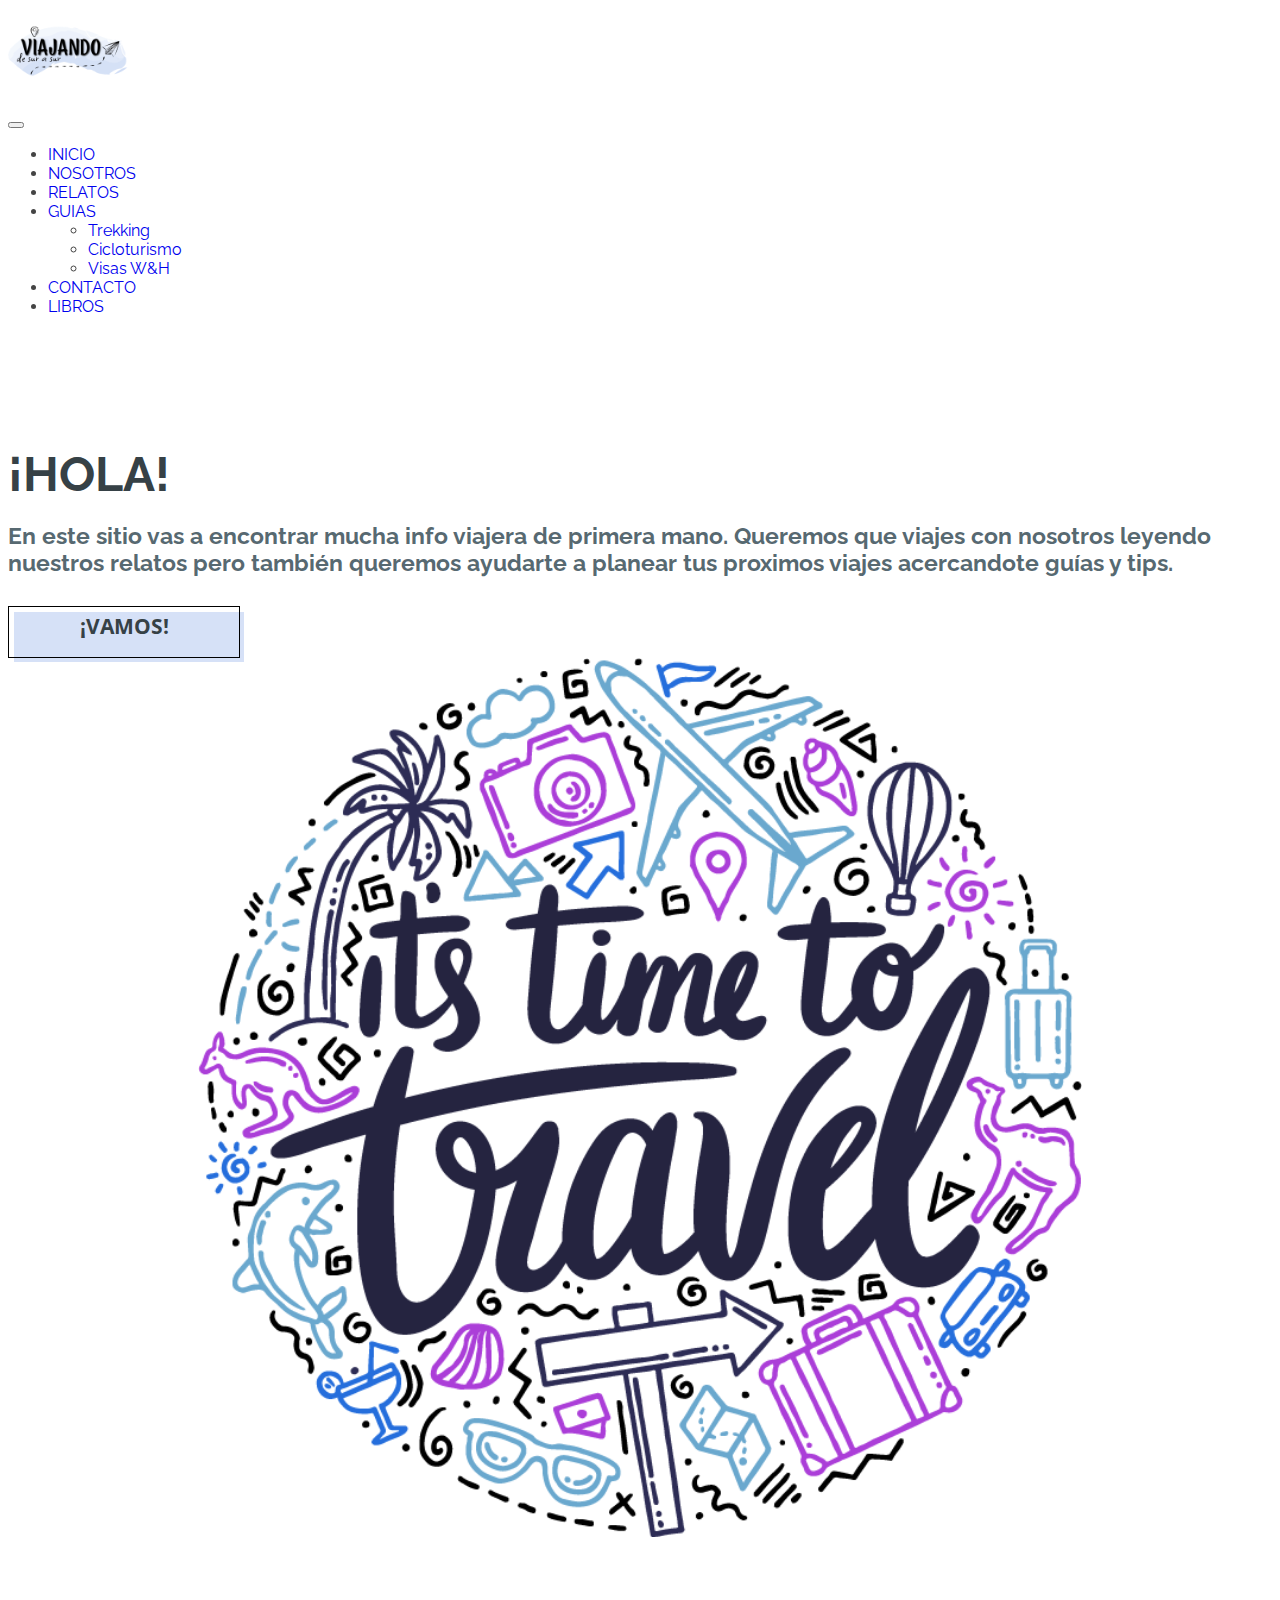
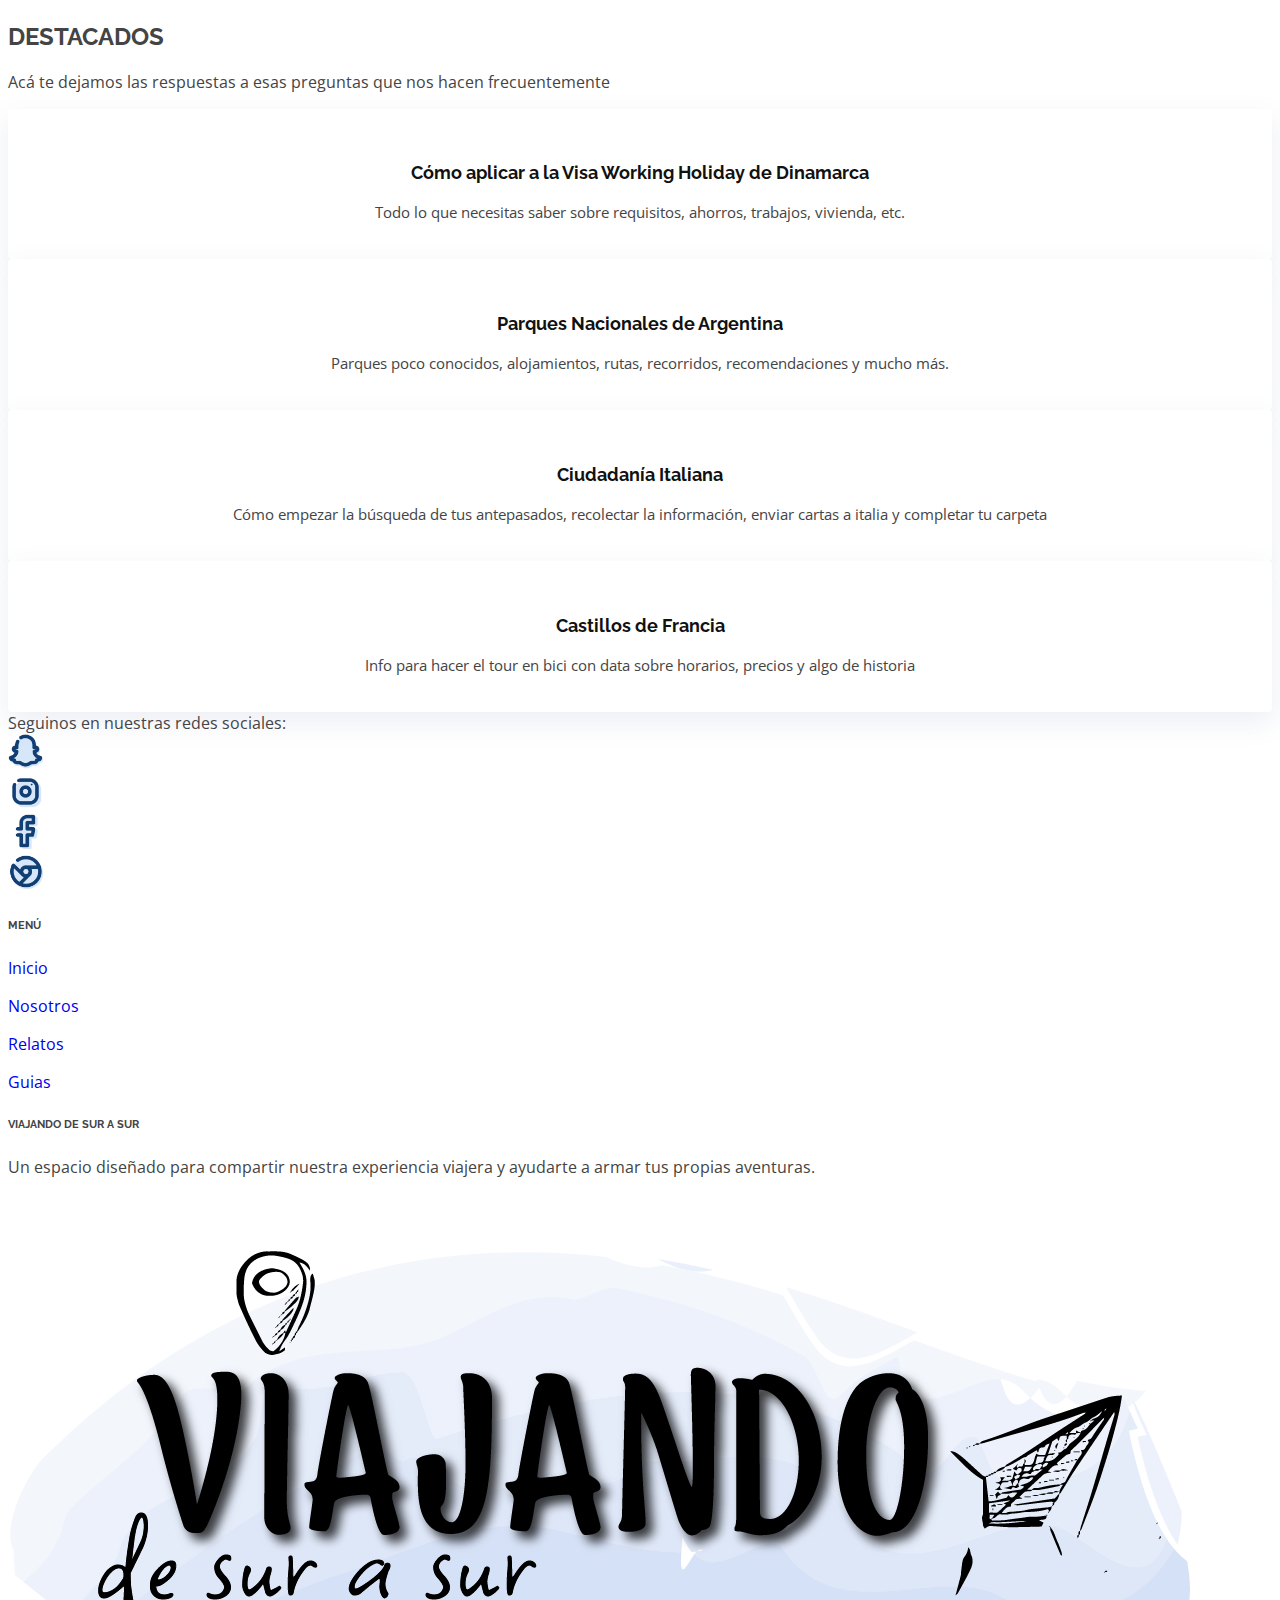
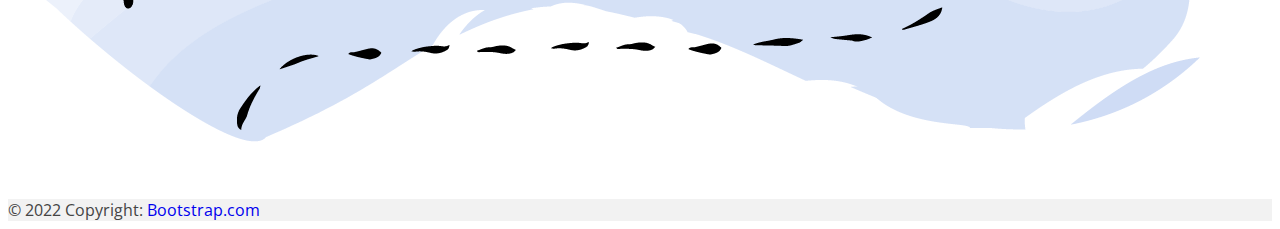
<file: index.html>
<!DOCTYPE html>
<html>
<head>
	<meta charset="utf-8">
	<meta name="viewport" content="width=device-width, initial-scale=1">
	<link rel="stylesheet" type="text/css" href="css/styles.css">
	<link href="https://cdn.jsdelivr.net/npm/bootstrap@5.1.3/dist/css/bootstrap.min.css" rel="stylesheet" integrity="sha384-1BmE4kWBq78iYhFldvKuhfTAU6auU8tT94WrHftjDbrCEXSU1oBoqyl2QvZ6jIW3" crossorigin="anonymous">
	<title>Viajando de Sur a Sur</title>
</head>
<body>
	<div id="header" class="fixed-top d-flex align-items-center">
		<div class="container d-flex align-items-center">
			<div class="logo me-auto">
        <h1><a href="index.html"><img src="assets/logoviajando.png" alt="logo" class="img-fluid"></a></h1>
      </div>
			<nav class="navbar navbar-expand-xl navbar-light">
				<div class="container-fluid">
				  <button class="navbar-toggler" type="button" data-bs-toggle="collapse" data-bs-target="#navbarWithDropdown" aria-controls="navbarWithDropdown" aria-expanded="false" aria-label="Toggle navigation">
				    <span class="navbar-toggler-icon"></span>
				  </button>
				  <div class="collapse navbar-collapse" id="navbarWithDropdown">
				    <ul class="navbar-nav">
				      <li class="nav-item">
				        <a class="nav-link active" aria-current="page" href="index.html">INICIO</a>
				      </li>
				      <li class="nav-item">
				        <a class="nav-link" href="nosotros.html">NOSOTROS</a>
				      </li>
				      <li class="nav-item">
				        <a class="nav-link" href="relatos.html">RELATOS</a>
				      </li>
				      <li class="nav-item dropdown">
				        <a class="nav-link dropdown-toggle" href="guias.html" id="navbarDropdownMenuLink" role="button" data-bs-toggle="dropdown" aria-expanded="false">GUIAS</a>
				        <ul class="dropdown-menu" aria-labelledby="navbarDropdownMenuLink">
				          <li><a class="dropdown-item" href="guias.html">Trekking</a></li>
				          <li><a class="dropdown-item" href="guias.html">Cicloturismo</a></li>
				          <li><a class="dropdown-item" href="guias.html">Visas W&H</a></li>
				        </ul>
				      </li>
				      <li class="nav-item">
				        <a class="nav-link" href="contacto.html">CONTACTO</a>
				      </li>
				      <li class="nav-item">
				        <a class="nav-link disabled" href="#" tabindex="-1" aria-disabled="true">LIBROS</a>
				      </li>
				    </ul>
				  </div>
				</div>
			</nav>
		</div>
	</div>

	<section id="hero">
    <div class="container">
    	<div class="row">
	        <div class="col-lg-6 pt-5 pt-lg-0 order-2 order-lg-1 d-flex flex-column justify-content-center" data-aos="fade-up">
	          <div>
	            <h1>¡HOLA!</h1>
	            <h2>En este sitio vas a encontrar mucha info viajera de primera mano. Queremos que viajes con nosotros leyendo nuestros relatos pero también queremos ayudarte a planear tus proximos viajes acercandote guías y tips.</h2>
	            <a href="guias.html" class="btn-mio">¡VAMOS!</a>
	          </div>
	        </div>
        	<div class="col-lg-6 order-1 order-lg-2 hero-img" data-aos="fade-left">
          		<img src="assets/timetotravel.png" class="img-fluid" alt="time to travel">
        	</div>
      	</div>
    </div>
  </section>

  <section id="services" class="services section-bg">
      <div class="container">
        <div class="section-title" data-aos="fade-up">
          <h2>DESTACADOS</h2>
          <p>Acá te dejamos las respuestas a esas preguntas que nos hacen frecuentemente</p>
        </div>
        <div class="row">

          <div class="col-md-6 col-lg-3 d-flex align-items-stretch mb-5 mb-lg-0" data-aos="zoom-in">
            <div class="icon-box icon-box-pink">
              <h4 class="title"><a href="">Cómo aplicar a la Visa Working Holiday de Dinamarca</a></h4>
              <p class="description">Todo lo que necesitas saber sobre requisitos, ahorros, trabajos, vivienda, etc.</p>
            </div>
          </div>

          <div class="col-md-6 col-lg-3 d-flex align-items-stretch mb-5 mb-lg-0" data-aos="zoom-in" data-aos-delay="100">
            <div class="icon-box icon-box-cyan">
              <h4 class="title"><a href="">Parques Nacionales de Argentina</a></h4>
              <p class="description">Parques poco conocidos, alojamientos, rutas, recorridos, recomendaciones y mucho más.</p>
            </div>
          </div>

          <div class="col-md-6 col-lg-3 d-flex align-items-stretch mb-5 mb-lg-0" data-aos="zoom-in" data-aos-delay="200">
            <div class="icon-box icon-box-green">
              <h4 class="title"><a href="">Ciudadanía Italiana</a></h4>
              <p class="description">Cómo empezar la búsqueda de tus antepasados, recolectar la información, enviar cartas a italia y completar tu carpeta</p>
            </div>
          </div>

          <div class="col-md-6 col-lg-3 d-flex align-items-stretch mb-5 mb-lg-0" data-aos="zoom-in" data-aos-delay="300">
            <div class="icon-box icon-box-blue">
              <h4 class="title"><a href="">Castillos de Francia</a></h4>
              <p class="description">Info para hacer el tour en bici con data sobre horarios, precios y algo de historia</p>
            </div>
          </div>

        </div>

      </div>
    </section>

    <!-- Footer -->
<footer class="text-center text-lg-start text-muted border-top mt-3">
  <!-- Social media -->
  <section class="d-flex justify-content-center justify-content-lg-between p-4 border-bottom">
    <div class="me-4 d-none d-lg-block">
      <span>Seguinos en nuestras redes sociales:</span>
    </div>
    <div class="redes me-auto">
      <img src="assets/red1.png" class="img-fluid">
    </div>
    <div class="redes me-auto">
      <img src="assets/red2.png" class="img-fluid">
    </div>
    <div class="redes me-auto">
      <img src="assets/red3.png" class="img-fluid">
    </div>
    <div class="redes me-auto">
      <img src="assets/red4.png" class="img-fluid">
    </div>
  </section>
  <!-- Section: Links  -->
  <section class="">
    <div class="container text-center text-md-start mt-5">
      <!-- Grid row -->
      <div class="row mt-3">
      	<!-- Grid column -->
        <div class="col-md-2 col-lg-2 col-xl-2 mx-auto mb-4">
          <!-- Links -->
          <h6 class="text-uppercase fw-bold mb-4">MENÚ</h6>
          <p><a href="inicio.html" class="text-reset">Inicio</a></p>
          <p><a href="nosotros.html" class="text-reset">Nosotros</a></p>
          <p><a href="relatos.html" class="text-reset">Relatos</a></p>
          <p><a href="guias.html" class="text-reset">Guias</a></p>
        </div>
        <!-- Grid column -->
        <!-- Grid column -->
        <div class="col-md-3 col-lg-4 col-xl-3 mx-auto mb-4">
          <h6 class="text-uppercase fw-bold mb-4">VIAJANDO DE SUR A SUR</h6>
          <p>Un espacio diseñado para compartir nuestra experiencia viajera y ayudarte a armar tus propias aventuras.</p>
          <img src="assets/logoviajando.png" class="w-50 p-3">
        </div>
        <!-- Grid column -->
      </div>
      <!-- Grid row -->
    </div>
  </section>
  <!-- Copyright -->
  <div class="text-center p-4" style="background-color: rgba(0, 0, 0, 0.05);">
    © 2022 Copyright:
    <a class="text-reset fw-bold" href="https://getbootstrap.com/">Bootstrap.com</a>
  </div>
  <!-- Copyright -->
</footer>
<!-- Footer -->
	<script src="https://cdn.jsdelivr.net/npm/bootstrap@5.1.3/dist/js/bootstrap.bundle.min.js" integrity="sha384-ka7Sk0Gln4gmtz2MlQnikT1wXgYsOg+OMhuP+IlRH9sENBO0LRn5q+8nbTov4+1p" crossorigin="anonymous"></script>
</body>
</html>
</file>
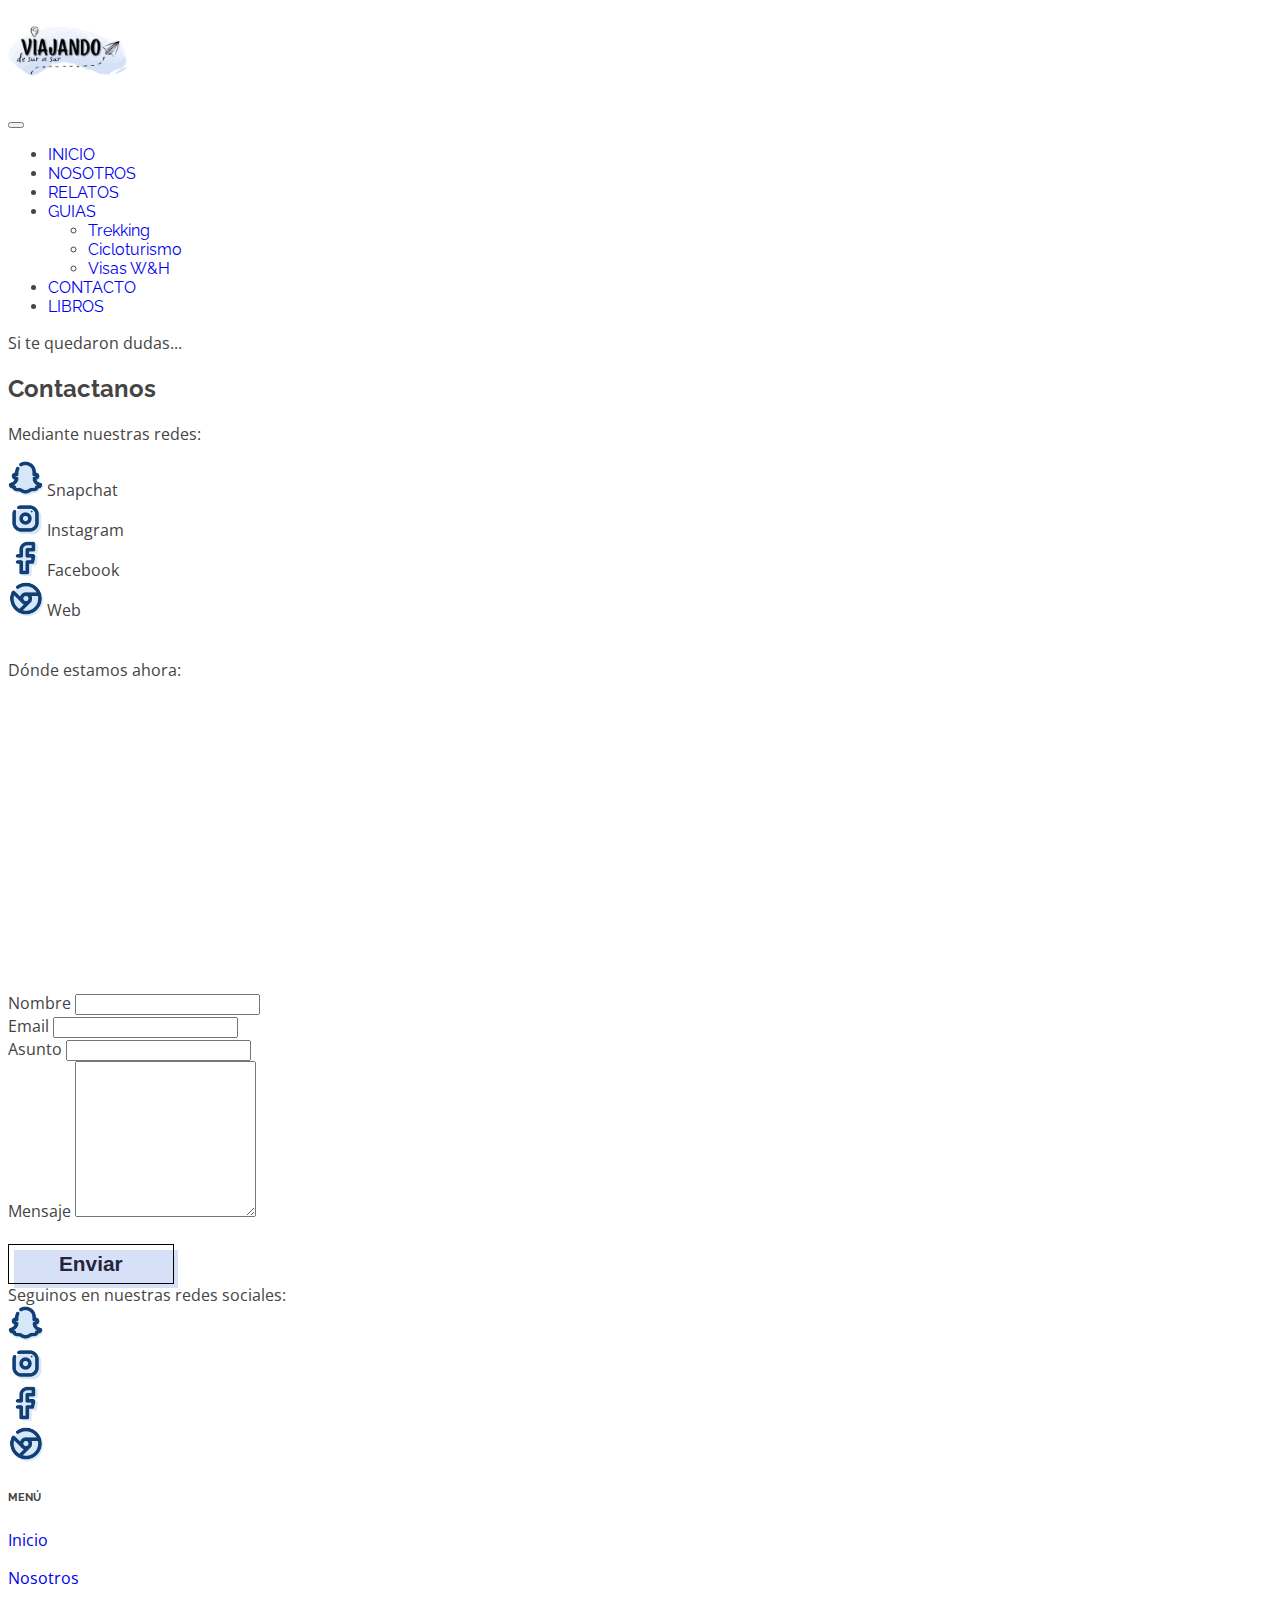
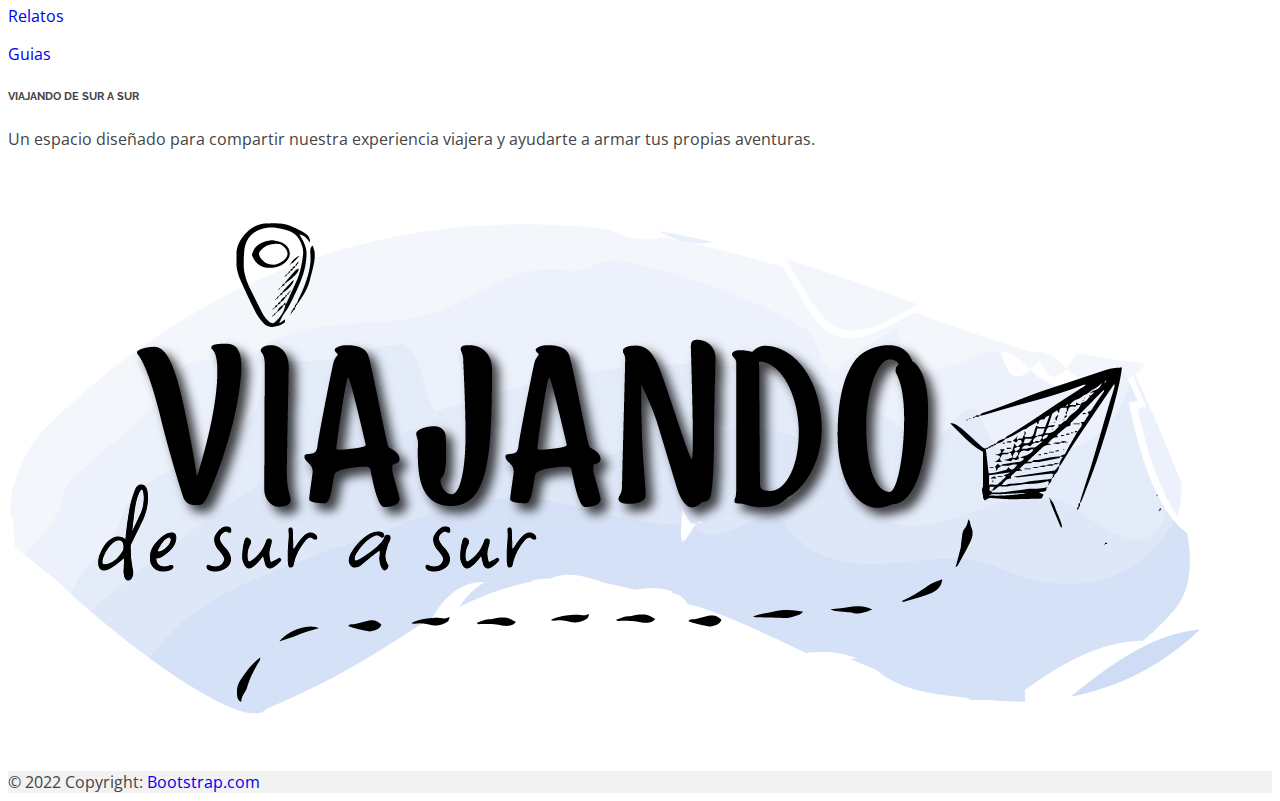
<file: contacto.html>
<!DOCTYPE html>
<html>
<head>
	<meta charset="utf-8">
	<meta name="viewport" content="width=device-width, initial-scale=1">
	<link rel="stylesheet" type="text/css" href="css/styles.css">
	<link href="https://cdn.jsdelivr.net/npm/bootstrap@5.1.3/dist/css/bootstrap.min.css" rel="stylesheet" integrity="sha384-1BmE4kWBq78iYhFldvKuhfTAU6auU8tT94WrHftjDbrCEXSU1oBoqyl2QvZ6jIW3" crossorigin="anonymous">
	<title>Viajando de Sur a Sur</title>
</head>
<body>
	<div id="header" class="fixed-top d-flex align-items-center">
		<div class="container d-flex align-items-center">
			<div class="logo me-auto">
        <h1><a href="index.html"><img src="assets/logoviajando.png" alt="logo" class="img-fluid"></a></h1>
      </div>
			<nav class="navbar navbar-expand-xl navbar-light">
				<div class="container-fluid">
				  <button class="navbar-toggler" type="button" data-bs-toggle="collapse" data-bs-target="#navbarWithDropdown" aria-controls="navbarWithDropdown" aria-expanded="false" aria-label="Toggle navigation">
				    <span class="navbar-toggler-icon"></span>
				  </button>
				  <div class="collapse navbar-collapse" id="navbarWithDropdown">
				    <ul class="navbar-nav">
				      <li class="nav-item">
				        <a class="nav-link active" aria-current="page" href="index.html">INICIO</a>
				      </li>
				      <li class="nav-item">
				        <a class="nav-link" href="nosotros.html">NOSOTROS</a>
				      </li>
				      <li class="nav-item">
				        <a class="nav-link" href="relatos.html">RELATOS</a>
				      </li>
				      <li class="nav-item dropdown">
				        <a class="nav-link dropdown-toggle" href="guias.html" id="navbarDropdownMenuLink" role="button" data-bs-toggle="dropdown" aria-expanded="false">GUIAS</a>
				        <ul class="dropdown-menu" aria-labelledby="navbarDropdownMenuLink">
				          <li><a class="dropdown-item" href="guias.html">Trekking</a></li>
				          <li><a class="dropdown-item" href="guias.html">Cicloturismo</a></li>
				          <li><a class="dropdown-item" href="guias.html">Visas W&H</a></li>
				        </ul>
				      </li>
				      <li class="nav-item">
				        <a class="nav-link" href="contacto.html">CONTACTO</a>
				      </li>
				      <li class="nav-item">
				        <a class="nav-link disabled" href="#" tabindex="-1" aria-disabled="true">LIBROS</a>
				      </li>
				    </ul>
				  </div>
				</div>
			</nav>
		</div>
	</div>
  <!-- Guias -->
  <div>Si te quedaron dudas...</div>
  <section id="contact" class="contact section-bg mt-5">
      <div class="container">

        <div class="section-title" data-aos="fade-up">
          <h2>Contactanos</h2>
        </div>

        <div class="row">

          <div class="col-lg-5 d-flex align-items-stretch" data-aos="fade-right">
            <div class="info">
              <p>Mediante nuestras redes:</p>
              <div class="redes me-auto">
                <img src="assets/red1.png" class="img-fluid"> <span>Snapchat</span>
              </div>
              <div class="redes me-auto">
                <img src="assets/red2.png" class="img-fluid"> <span>Instagram</span>
              </div>
              <div class="redes me-auto">
                <img src="assets/red3.png" class="img-fluid"> <span>Facebook</span>
              </div>
              <div class="redes me-auto">
                <img src="assets/red4.png" class="img-fluid"> <span>Web</span>
              </div> <br>
              <p>Dónde estamos ahora:</p>
              <iframe src="https://www.google.com/maps/embed?pb=!1m18!1m12!1m3!1d50767.533921391194!2d-59.17772166793308!3d-37.319517690110686!2m3!1f0!2f0!3f0!3m2!1i1024!2i768!4f13.1!3m3!1m2!1s0x95911f9b2733946f%3A0xceef2c76899c202d!2sTandil%2C%20Provincia%20de%20Buenos%20Aires!5e0!3m2!1ses!2sar!4v1652908311975!5m2!1ses!2sar" width="600" height="450" style="border:0; width: 100%; height: 290px;" allowfullscreen="" loading="lazy" referrerpolicy="no-referrer-when-downgrade"></iframe>
            </div>

          </div>

          <div class="col-lg-7 mt-5 mt-lg-0 d-flex align-items-stretch" data-aos="fade-left">
            <form action="forms/contact.php" method="post" role="form" class="php-email-form">
              <div class="row">
                <div class="form-group col-md-6">
                  <label for="name">Nombre</label>
                  <input type="text" name="name" class="form-control" id="name" required>
                </div>
                <div class="form-group col-md-6 mt-3 mt-md-0">
                  <label for="name">Email</label>
                  <input type="email" class="form-control" name="email" id="email" required>
                </div>
              </div>
              <div class="form-group mt-3">
                <label for="name">Asunto</label>
                <input type="text" class="form-control" name="subject" id="subject" required>
              </div>
              <div class="form-group mt-3">
                <label for="name">Mensaje</label>
                <textarea class="form-control" name="message" rows="10" required></textarea>
              </div> <br>
              <div class="text-center"><button type="submit" class="btn-mio">Enviar</button></div>
            </form>
          </div>

        </div>

      </div>
    </section>
  <!-- Footer -->
  <footer class="text-center text-lg-start text-muted border-top mt-3">
    <!-- Redes -->
    <section class="d-flex justify-content-center justify-content-lg-between p-4 border-bottom">
      <div class="me-4 d-none d-lg-block">
        <span>Seguinos en nuestras redes sociales:</span>
      </div>
      <div class="redes me-auto">
        <img src="assets/red1.png" class="img-fluid">
      </div>
      <div class="redes me-auto">
        <img src="assets/red2.png" class="img-fluid">
      </div>
      <div class="redes me-auto">
        <img src="assets/red3.png" class="img-fluid">
      </div>
      <div class="redes me-auto">
        <img src="assets/red4.png" class="img-fluid">
      </div>
  </section>
    <!-- Menú  -->
    <section class="">
      <div class="container text-center text-md-start mt-5">
        <div class="row mt-3">
          <div class="col-md-2 col-lg-2 col-xl-2 mx-auto mb-4">
            <h6 class="text-uppercase fw-bold mb-4">MENÚ</h6>
            <p><a href="index.html" class="text-reset">Inicio</a></p>
            <p><a href="nosotros.html" class="text-reset">Nosotros</a></p>
            <p><a href="relatos.html" class="text-reset">Relatos</a></p>
            <p><a href="guias.html" class="text-reset">Guias</a></p>
          </div>
          <!-- Descripción y logo -->
          <div class="col-md-3 col-lg-4 col-xl-3 mx-auto mb-4">
            <h6 class="text-uppercase fw-bold mb-4">VIAJANDO DE SUR A SUR</h6>
            <p>Un espacio diseñado para compartir nuestra experiencia viajera y ayudarte a armar tus propias aventuras.</p>
            <img src="assets/logoviajando.png" class="w-50 p-3">
          </div>
        </div>
      </div>
    </section>
    <!-- Copyright -->
    <div class="text-center p-4" style="background-color: rgba(0, 0, 0, 0.05);">
      © 2022 Copyright:
      <a class="text-reset fw-bold" href="https://getbootstrap.com/">Bootstrap.com</a>
    </div>
  </footer>
	<script src="https://cdn.jsdelivr.net/npm/bootstrap@5.1.3/dist/js/bootstrap.bundle.min.js" integrity="sha384-ka7Sk0Gln4gmtz2MlQnikT1wXgYsOg+OMhuP+IlRH9sENBO0LRn5q+8nbTov4+1p" crossorigin="anonymous"></script>
</body>
</html>
</file>
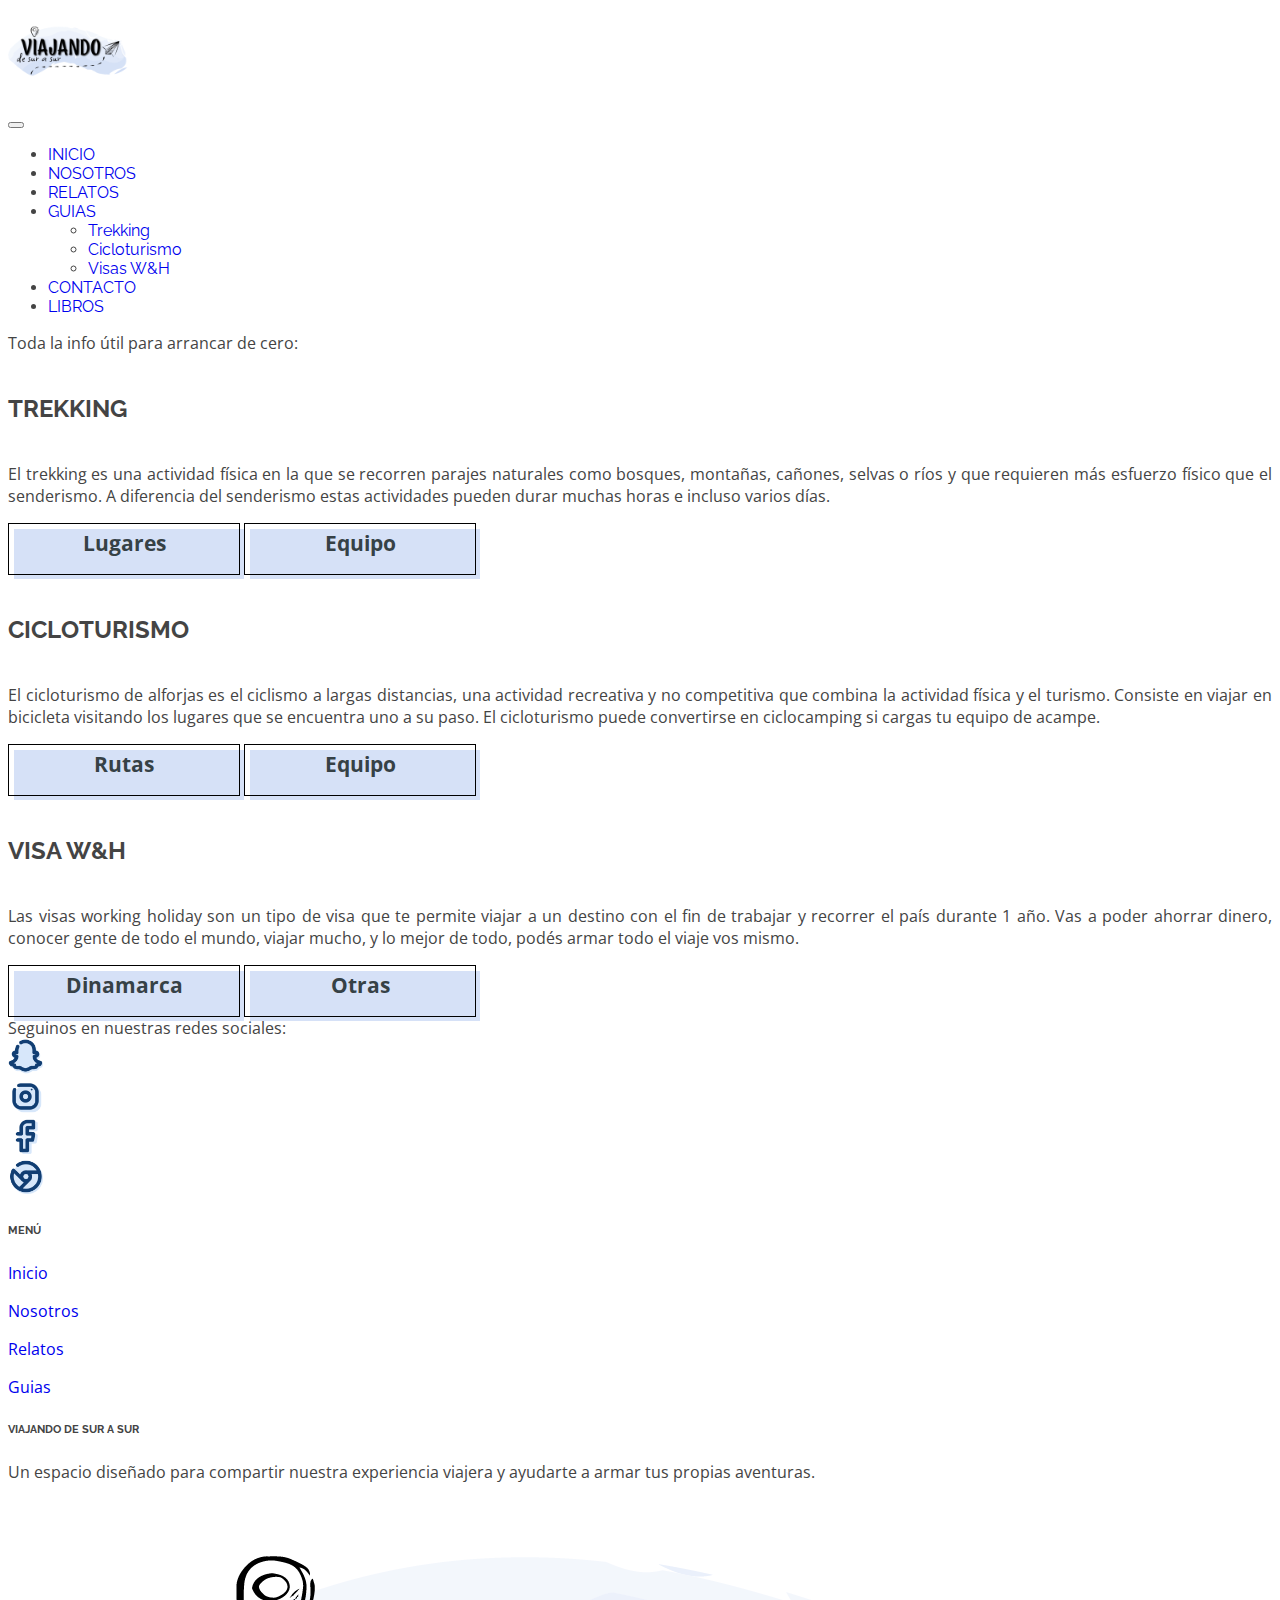
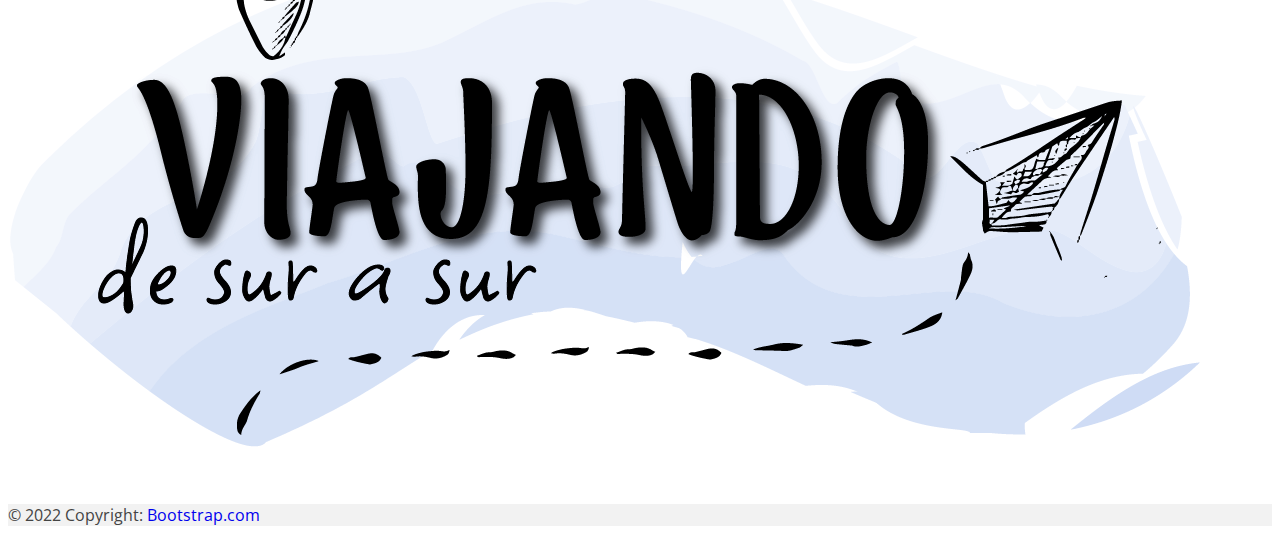
<file: guias.html>
<!DOCTYPE html>
<html>
<head>
	<meta charset="utf-8">
	<meta name="viewport" content="width=device-width, initial-scale=1">
	<link rel="stylesheet" type="text/css" href="css/styles.css">
	<link href="https://cdn.jsdelivr.net/npm/bootstrap@5.1.3/dist/css/bootstrap.min.css" rel="stylesheet" integrity="sha384-1BmE4kWBq78iYhFldvKuhfTAU6auU8tT94WrHftjDbrCEXSU1oBoqyl2QvZ6jIW3" crossorigin="anonymous">
	<title>Viajando de Sur a Sur</title>
</head>
<body>
	<div id="header" class="fixed-top d-flex align-items-center">
		<div class="container d-flex align-items-center">
			<div class="logo me-auto">
        <h1><a href="index.html"><img src="assets/logoviajando.png" alt="logo" class="img-fluid"></a></h1>
      </div>
			<nav class="navbar navbar-expand-xl navbar-light">
				<div class="container-fluid">
				  <button class="navbar-toggler" type="button" data-bs-toggle="collapse" data-bs-target="#navbarWithDropdown" aria-controls="navbarWithDropdown" aria-expanded="false" aria-label="Toggle navigation">
				    <span class="navbar-toggler-icon"></span>
				  </button>
				  <div class="collapse navbar-collapse" id="navbarWithDropdown">
				    <ul class="navbar-nav">
				      <li class="nav-item">
				        <a class="nav-link active" aria-current="page" href="index.html">INICIO</a>
				      </li>
				      <li class="nav-item">
				        <a class="nav-link" href="nosotros.html">NOSOTROS</a>
				      </li>
				      <li class="nav-item">
				        <a class="nav-link" href="relatos.html">RELATOS</a>
				      </li>
				      <li class="nav-item dropdown">
				        <a class="nav-link dropdown-toggle" href="guias.html" id="navbarDropdownMenuLink" role="button" data-bs-toggle="dropdown" aria-expanded="false">GUIAS</a>
				        <ul class="dropdown-menu" aria-labelledby="navbarDropdownMenuLink">
				          <li><a class="dropdown-item" href="#">Trekking</a></li>
				          <li><a class="dropdown-item" href="#">Cicloturismo</a></li>
				          <li><a class="dropdown-item" href="#">Visas W&H</a></li>
				        </ul>
				      </li>
				      <li class="nav-item">
				        <a class="nav-link" href="contacto.html">CONTACTO</a>
				      </li>
				      <li class="nav-item">
				        <a class="nav-link disabled" href="#" tabindex="-1" aria-disabled="true">LIBROS</a>
				      </li>
				    </ul>
				  </div>
				</div>
			</nav>
		</div>
	</div>
  <!-- Guias -->
  <div class="container">
    <div class="mt-5 pt-5">
      <p>Toda la info útil para arrancar de cero:</p>
    </div>
    <div class="row mt-5">
      <div class="col-sm">
        <div class="m-3 h-100">
          <h5 class="card-title">TREKKING</h5>
          <p class="card-text">El trekking es una actividad física en la que se recorren parajes naturales como bosques, montañas, cañones, selvas o ríos y que requieren más esfuerzo físico que el senderismo. A diferencia del senderismo estas actividades pueden durar muchas horas e incluso varios días.</p>
          <a href="#" class="btn-mio">Lugares</a>
          <a href="#" class="btn-mio">Equipo</a>
        </div>
      </div>
      <div class="col-sm">
        <div class="m-3 h-100">
          <h5 class="card-title">CICLOTURISMO</h5>
          <p class="card-text">El cicloturismo de alforjas es el ciclismo a largas distancias, una actividad recreativa y no competitiva que combina la actividad física y el turismo. Consiste en viajar en bicicleta visitando los lugares que se encuentra uno a su paso. El cicloturismo puede convertirse en ciclocamping si cargas tu equipo de acampe.</p>
          <a href="#" class="btn-mio">Rutas</a>
          <a href="#" class="btn-mio">Equipo</a>
        </div>   
      </div>
      <div class="col-sm">
        <div class="m-3 h-100">
          <h5 class="card-title">VISA W&H</h5>
          <p class="card-text">Las visas working holiday son un tipo de visa que te permite viajar a un destino con el fin de trabajar y recorrer el país durante 1 año. Vas a poder ahorrar dinero, conocer gente de todo el mundo, viajar mucho, y lo mejor de todo, podés armar todo el viaje vos mismo.</p>
          <a href="#" class="btn-mio">Dinamarca</a>
          <a href="#" class="btn-mio">Otras</a>
        </div>
      </div>
    </div>
  </div>
  <!-- Footer -->
  <footer class="text-center text-lg-start text-muted border-top mt-3">
    <!-- Redes -->
    <section class="d-flex justify-content-center justify-content-lg-between p-4 border-bottom">
      <div class="me-4 d-none d-lg-block">
        <span>Seguinos en nuestras redes sociales:</span>
      </div>
      <div class="redes me-auto">
        <img src="assets/red1.png" class="img-fluid">
      </div>
      <div class="redes me-auto">
        <img src="assets/red2.png" class="img-fluid">
      </div>
      <div class="redes me-auto">
        <img src="assets/red3.png" class="img-fluid">
      </div>
      <div class="redes me-auto">
        <img src="assets/red4.png" class="img-fluid">
      </div>
  </section>
    <!-- Menú  -->
    <section class="">
      <div class="container text-center text-md-start mt-5">
        <div class="row mt-3">
          <div class="col-md-2 col-lg-2 col-xl-2 mx-auto mb-4">
            <h6 class="text-uppercase fw-bold mb-4">MENÚ</h6>
            <p><a href="index.html" class="text-reset">Inicio</a></p>
            <p><a href="nosotros.html" class="text-reset">Nosotros</a></p>
            <p><a href="relatos.html" class="text-reset">Relatos</a></p>
            <p><a href="guias.html" class="text-reset">Guias</a></p>
          </div>
          <!-- Descripción y logo -->
          <div class="col-md-3 col-lg-4 col-xl-3 mx-auto mb-4">
            <h6 class="text-uppercase fw-bold mb-4">VIAJANDO DE SUR A SUR</h6>
            <p>Un espacio diseñado para compartir nuestra experiencia viajera y ayudarte a armar tus propias aventuras.</p>
            <img src="assets/logoviajando.png" class="w-50 p-3">
          </div>
        </div>
      </div>
    </section>
    <!-- Copyright -->
    <div class="text-center p-4" style="background-color: rgba(0, 0, 0, 0.05);">
      © 2022 Copyright:
      <a class="text-reset fw-bold" href="https://getbootstrap.com/">Bootstrap.com</a>
    </div>
  </footer>
	<script src="https://cdn.jsdelivr.net/npm/bootstrap@5.1.3/dist/js/bootstrap.bundle.min.js" integrity="sha384-ka7Sk0Gln4gmtz2MlQnikT1wXgYsOg+OMhuP+IlRH9sENBO0LRn5q+8nbTov4+1p" crossorigin="anonymous"></script>
</body>
</html>
</file>
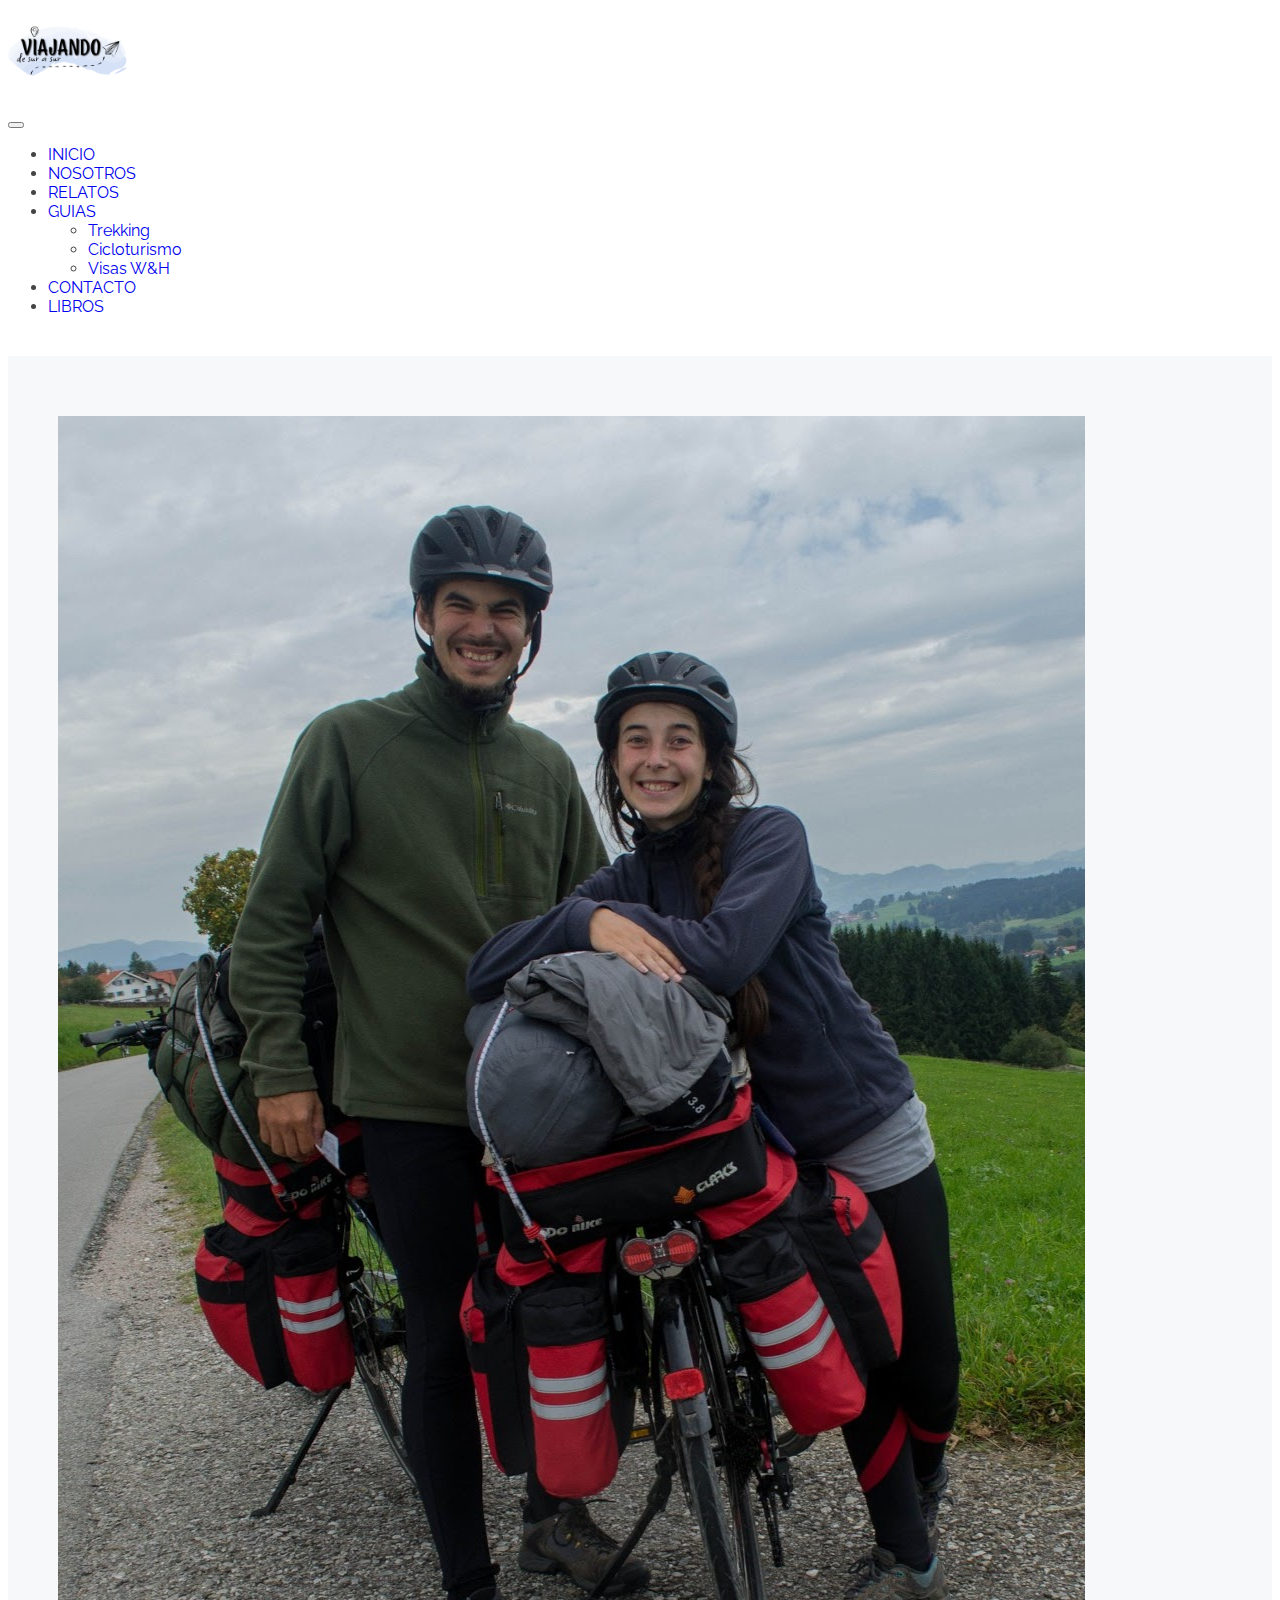
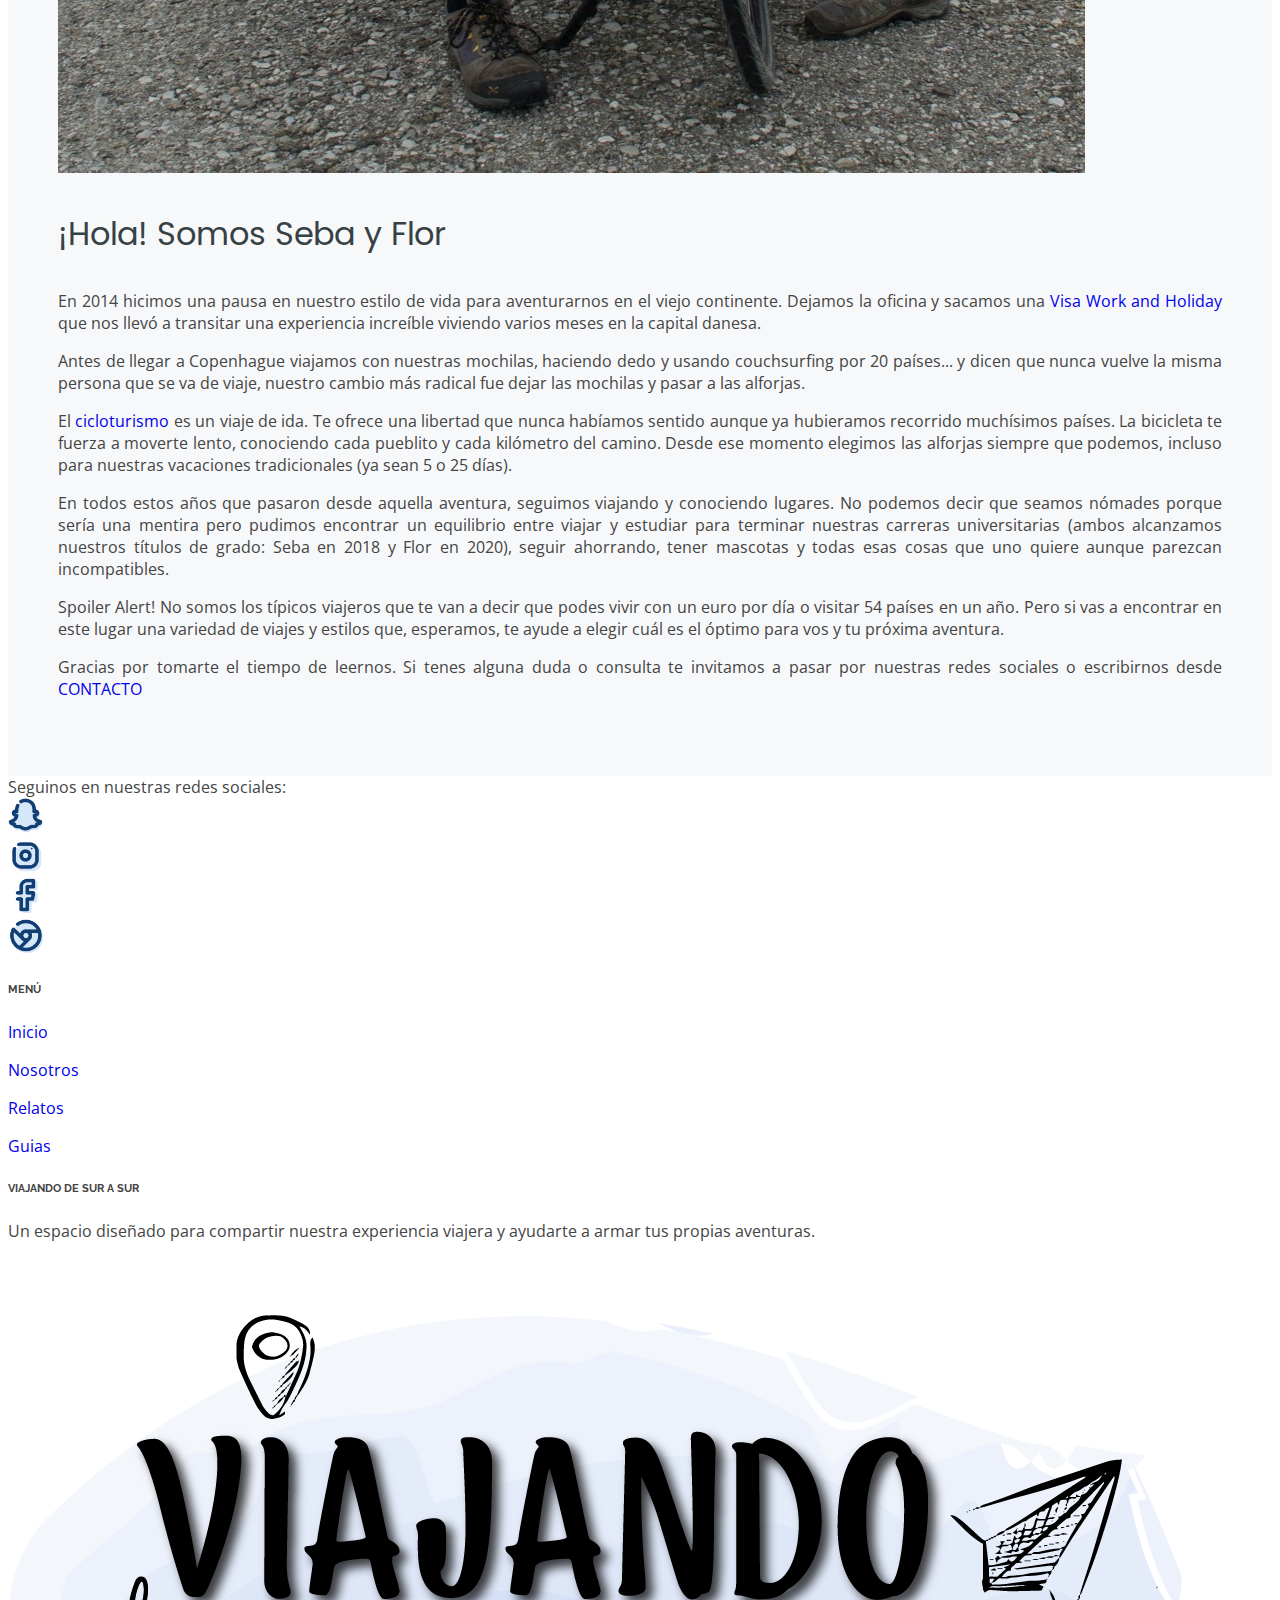
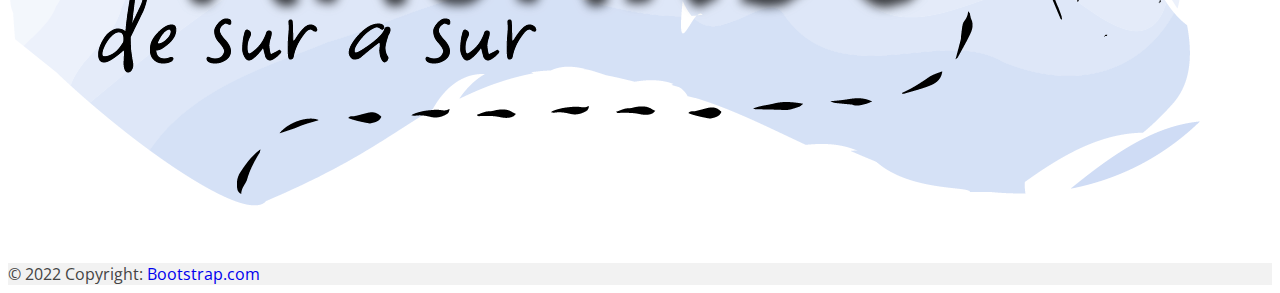
<file: nosotros.html>
<!DOCTYPE html>
<html>
<head>
	<meta charset="utf-8">
	<meta name="viewport" content="width=device-width, initial-scale=1">
	<link rel="stylesheet" type="text/css" href="css/styles.css">
	<link href="https://cdn.jsdelivr.net/npm/bootstrap@5.1.3/dist/css/bootstrap.min.css" rel="stylesheet" integrity="sha384-1BmE4kWBq78iYhFldvKuhfTAU6auU8tT94WrHftjDbrCEXSU1oBoqyl2QvZ6jIW3" crossorigin="anonymous">
	<title>Viajando de Sur a Sur</title>
</head>
<body>
	<div id="header" class="fixed-top d-flex align-items-center">
		<div class="container d-flex align-items-center">
			<div class="logo me-auto">
        <h1><a href="index.html"><img src="assets/logoviajando.png" alt="logo" class="img-fluid"></a></h1>
      </div>
			<nav class="navbar navbar-expand-xl navbar-light">
				<div class="container-fluid">
				  <button class="navbar-toggler" type="button" data-bs-toggle="collapse" data-bs-target="#navbarWithDropdown" aria-controls="navbarWithDropdown" aria-expanded="false" aria-label="Toggle navigation">
				    <span class="navbar-toggler-icon"></span>
				  </button>
				  <div class="collapse navbar-collapse" id="navbarWithDropdown">
				    <ul class="navbar-nav">
				      <li class="nav-item">
				        <a class="nav-link active" aria-current="page" href="index.html">INICIO</a>
				      </li>
				      <li class="nav-item">
				        <a class="nav-link" href="nosotros.html">NOSOTROS</a>
				      </li>
				      <li class="nav-item">
				        <a class="nav-link" href="relatos.html">RELATOS</a>
				      </li>
				      <li class="nav-item dropdown">
				        <a class="nav-link dropdown-toggle" href="guias.html" id="navbarDropdownMenuLink" role="button" data-bs-toggle="dropdown" aria-expanded="false">GUIAS</a>
				        <ul class="dropdown-menu" aria-labelledby="navbarDropdownMenuLink">
				          <li><a class="dropdown-item" href="guias.html">Trekking</a></li>
				          <li><a class="dropdown-item" href="guias.html">Cicloturismo</a></li>
				          <li><a class="dropdown-item" href="guias.html">Visas W&H</a></li>
				        </ul>
				      </li>
				      <li class="nav-item">
				        <a class="nav-link" href="contacto.html">CONTACTO</a>
				      </li>
				      <li class="nav-item">
				        <a class="nav-link disabled" href="#" tabindex="-1" aria-disabled="true">LIBROS</a>
				      </li>
				    </ul>
				  </div>
				</div>
			</nav>
		</div>
	</div>
<!-- Sector Principal -->
  <section id="about" class="about">
    <div class="container">

      <div class="row">
        <div class="col-lg-6" data-aos="zoom-in">
          <img src="assets/aboutus.jpg" class="img-fluid" alt="">
        </div>
        <div class="col-lg-6 d-flex flex-column justify-contents-center" data-aos="fade-left">
          <div class="content pt-4 pt-lg-0">
            <h3>¡Hola! Somos Seba y Flor</h3>
            <p class="fst-italic">En 2014 hicimos una pausa en nuestro estilo de vida para aventurarnos en el viejo continente. Dejamos la oficina y sacamos una <a href="guias.html">Visa Work and Holiday</a> que nos llevó a transitar una experiencia increíble viviendo varios meses en la capital danesa.</p>
            <p>Antes de llegar a Copenhague viajamos con nuestras mochilas, haciendo dedo y usando couchsurfing por 20 países... y dicen que nunca vuelve la misma persona que se va de viaje, nuestro cambio más radical fue dejar las mochilas y pasar a las alforjas.</p>
            <p>El <a href="guias.html">cicloturismo</a> es un viaje de ida. Te ofrece una libertad que nunca habíamos sentido aunque ya hubieramos recorrido muchísimos países. La bicicleta te fuerza a moverte lento, conociendo cada pueblito y cada kilómetro del camino. Desde ese momento elegimos las alforjas siempre que podemos, incluso para nuestras vacaciones tradicionales (ya sean 5 o 25 días).</p>
            <p>En todos estos años que pasaron desde aquella aventura, seguimos viajando y conociendo lugares. No podemos decir que seamos nómades porque sería una mentira pero pudimos encontrar un equilibrio entre viajar y estudiar para terminar nuestras carreras universitarias (ambos alcanzamos nuestros títulos de grado: Seba en 2018 y Flor en 2020), seguir ahorrando, tener mascotas y todas esas cosas que uno quiere aunque parezcan incompatibles.</p>
            <p>Spoiler Alert! No somos los típicos viajeros que te van a decir que podes vivir con un euro por día o visitar 54 países en un año. Pero si vas a encontrar en este lugar una variedad de viajes y estilos que, esperamos, te ayude a elegir cuál es el óptimo para vos y tu próxima aventura.</p>
            <p>Gracias por tomarte el tiempo de leernos. Si tenes alguna duda o consulta te invitamos a pasar por nuestras redes sociales o escribirnos desde <a href="contacto.html">CONTACTO</a></p>
          </div>
        </div>
      </div>

    </div>
  </section>
    <!-- Footer -->
<footer class="text-center text-lg-start text-muted border-top mt-3">
  <!-- Social media -->
  <section class="d-flex justify-content-center justify-content-lg-between p-4 border-bottom">
    <div class="me-4 d-none d-lg-block">
      <span>Seguinos en nuestras redes sociales:</span>
    </div>
    <div class="redes me-auto">
      <img src="assets/red1.png" class="img-fluid">
    </div>
    <div class="redes me-auto">
      <img src="assets/red2.png" class="img-fluid">
    </div>
    <div class="redes me-auto">
      <img src="assets/red3.png" class="img-fluid">
    </div>
    <div class="redes me-auto">
      <img src="assets/red4.png" class="img-fluid">
    </div>
  </section>
  <!-- Section: Links  -->
  <section class="">
    <div class="container text-center text-md-start mt-5">
      <!-- Grid row -->
      <div class="row mt-3">
      	<!-- Grid column -->
        <div class="col-md-2 col-lg-2 col-xl-2 mx-auto mb-4">
          <!-- Links -->
          <h6 class="text-uppercase fw-bold mb-4">MENÚ</h6>
          <p><a href="index.html" class="text-reset">Inicio</a></p>
          <p><a href="nosotros.html" class="text-reset">Nosotros</a></p>
          <p><a href="relatos.html" class="text-reset">Relatos</a></p>
          <p><a href="guias.html" class="text-reset">Guias</a></p>
        </div>
        <!-- Grid column -->
        <!-- Grid column -->
        <div class="col-md-3 col-lg-4 col-xl-3 mx-auto mb-4">
          <h6 class="text-uppercase fw-bold mb-4">VIAJANDO DE SUR A SUR</h6>
          <p>Un espacio diseñado para compartir nuestra experiencia viajera y ayudarte a armar tus propias aventuras.</p>
          <img src="assets/logoviajando.png" class="w-50 p-3">
        </div>
        <!-- Grid column -->
      </div>
      <!-- Grid row -->
    </div>
  </section>
  <!-- Copyright -->
  <div class="text-center p-4" style="background-color: rgba(0, 0, 0, 0.05);">
    © 2022 Copyright:
    <a class="text-reset fw-bold" href="https://getbootstrap.com/">Bootstrap.com</a>
  </div>
  <!-- Copyright -->
</footer>
<!-- Footer -->
	<script src="https://cdn.jsdelivr.net/npm/bootstrap@5.1.3/dist/js/bootstrap.bundle.min.js" integrity="sha384-ka7Sk0Gln4gmtz2MlQnikT1wXgYsOg+OMhuP+IlRH9sENBO0LRn5q+8nbTov4+1p" crossorigin="anonymous"></script>
</body>
</html>
</file>
<file: css/styles.css>
@import url('https://fonts.googleapis.com/css2?family=Montserrat:wght@100;300;400;500;800&family=Open+Sans:wght@300;400;600&family=Poppins:ital,wght@0,100;0,300;0,400;0,600;0,800;0,900;1,100&family=Raleway:ital,wght@0,100;0,400;0,700;1,100;1,700&display=swap');
body {
  font-family: "Open Sans", sans-serif;
  color: #444444;
}

a {
  text-decoration: none;
}

a:hover {
  color: #1eb4ff;
  text-decoration: none;
}

h1, h2, h3, h4, h5, h6 {
  font-family: "Raleway", sans-serif;
}
#header{
  background-color: white;
  font-family: 'Raleway', sans-serif;
}
#header .logo img {
  padding: 0;
  margin: 0;
  max-height: 60px;
}
.nav-item a {
  text-decoration: none;
}
.nav-item a:hover {
  text-decoration: underline;
  text-decoration-color: #ab3fd8;
}
#hero {
  width: 100%;
  margin-top: 70px;
  padding: 60px 0;
}
#hero h1 {
  margin: 0 0 20px 0;
  font-size: 48px;
  font-weight: 700;
  line-height: 56px;
  color: #364146;
}
#hero h2 {
  color: #576971;
  margin-bottom: 30px;
  font-size: 23px;
}
#hero .hero-img {
  text-align: center;
  
}
@keyframes zoom{
  0%{
    transform: scale(0.9);
  }
  100%{
    transform: scale(1.2);
  }
}
#hero .hero-img img {
  width: 70%;
  animation-name: zoom;
  animation-iteration-count: 1;
  animation-timing-function: linear;
  animation-duration: 3s;
  animation-delay: 0;
  animation-fill-mode: forwards;
}

@media (min-width: 1024px) {
  #hero {
    background-attachment: fixed;
  }
}
@media (max-width: 992px) {
  #hero h1 {
    font-size: 32px;
    line-height: 40px;
  }
  #hero h2 {
    font-size: 20px;
  }
  .about .content h3 {
    font-size: 28px !important;
  }
}
.redes img{
  max-height: 35px;
}
.btn-mio{
  min-width: 130px;
  height: 40px;
  padding: 5px 50px;
  font-weight: bold;
  cursor: pointer;
  transition: all 0.3s ease;
  position: relative;
  display: inline-block;
  outline: none;
  border: 1px solid #000;
  color: #252440;
  background: transparent;
  text-align: center; 
  font-size: 1.3rem;
}
.btn-mio:hover:after {
  top: 0;
  left: 0;
}
.btn-mio:after {
  content: "";
  width: 100%;
  z-index: -1;
  position: absolute;
  height: 100%;
  top: 5px;
  left: 5px;
  transition: 0.2s;
  background-color: #d6e1f7;
}
a.btn-mio{
  color: #364146;
  text-decoration: none;
}

.services .icon-box {
  padding: 30px;
  position: relative;
  overflow: hidden;
  margin: 0;
  background: #fff;
  box-shadow: 0 10px 29px 0 rgba(68, 88, 144, 0.1);
  transition: all 0.3s ease-in-out;
  border-radius: 4px;
  text-align: center;
  border-bottom: 3px solid #fff;
}
.services .icon-box:hover {
  transform: translateY(-5px);
}
.services .title {
  font-weight: 700;
  margin-bottom: 15px;
  font-size: 18px;
}
.services .title a {
  color: #111;
  text-decoration: none;
}
.services .description {
  font-size: 15px;
  line-height: 28px;
  margin-bottom: 0;
}
.services .icon-box-pink:hover {
  border-color: #ff689b;
}
.services .icon-box-cyan:hover {
  border-color: #3fcdc7;
}
.services .icon-box-green:hover {
  border-color: #41cf2e;
}
.services .icon-box-blue:hover {
  border-color: #2282ff;
}
.card-text{
  text-align: justify;
}
h5.card-title{
  font-size: 1.5rem;
  font-weight: 700;
}
.about {
  padding: 0;
  margin-top: 40px;
}
.about .container {
  background-color: #f7f8f9;
  padding: 60px 50px;
}
@media (max-width: 992px) {
  .about .container {
    padding: 30px;
  }
}
.about .content h3 {
  font-weight: 400;
  font-size: 32px;
  color: #364146;
  font-family: "Poppins", sans-serif;
}
.about .content p{
  text-align: justify;
}
</file>
